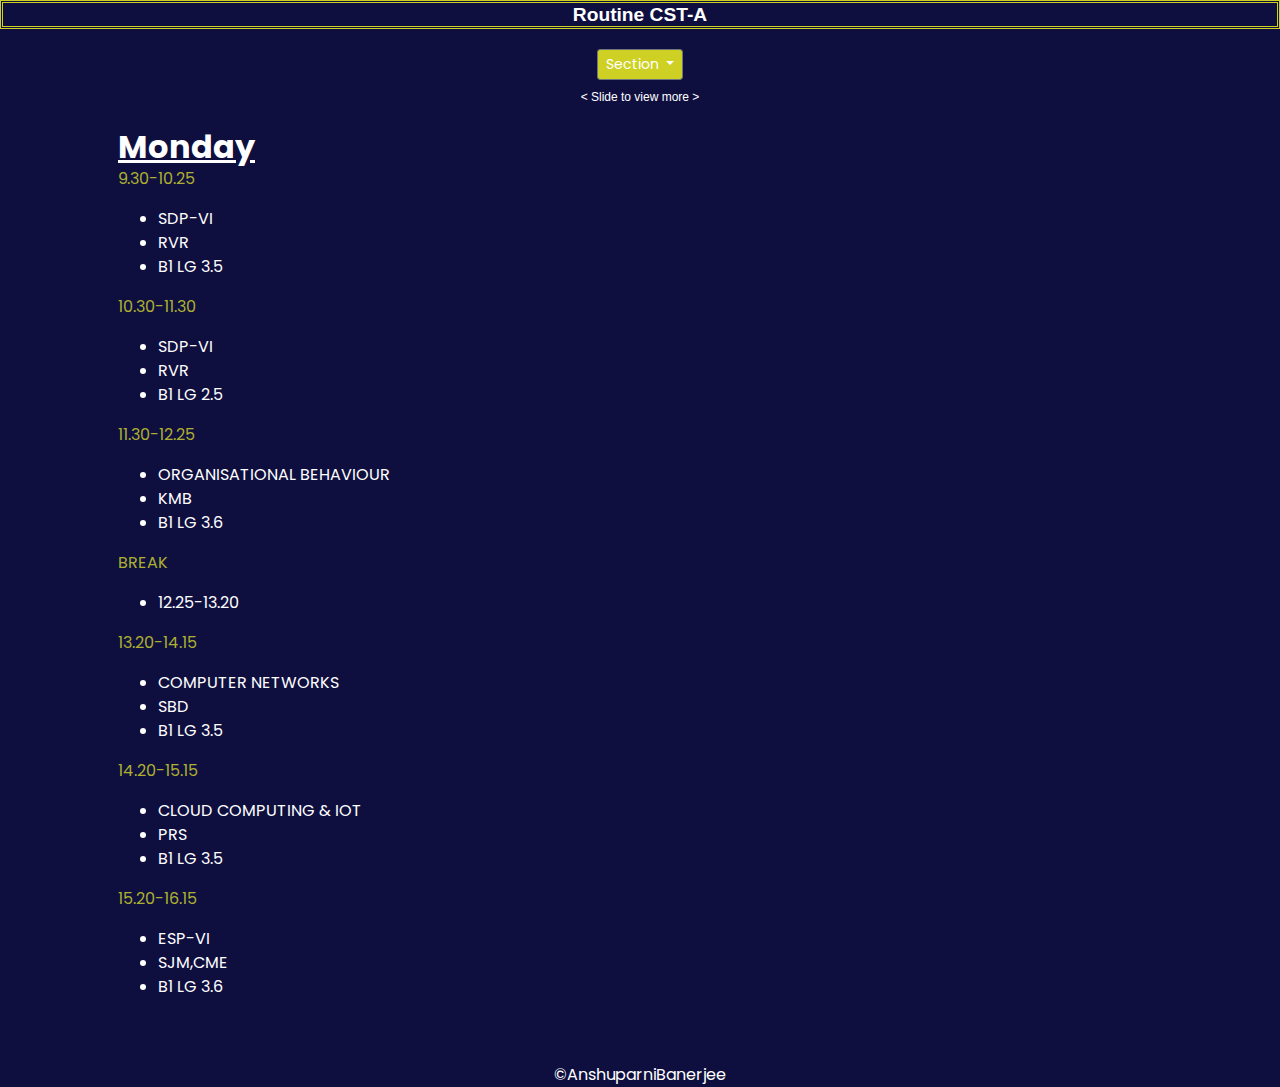
<file: index.html>
<!DOCTYPE html>
<html lang="en">

<head>
    <meta charset="UTF-8">
    <meta http-equiv="X-UA-Compatible" content="IE=edge">
    <meta name="viewport" content="width=device-width, initial-scale=1.0">
    <title>Routine ©Anshuparni</title>
    <link rel="stylesheet" href="https://cdn.jsdelivr.net/npm/bootstrap@4.0.0/dist/css/bootstrap.min.css" integrity="sha384-Gn5384xqQ1aoWXA+058RXPxPg6fy4IWvTNh0E263XmFcJlSAwiGgFAW/dAiS6JXm" crossorigin="anonymous">
    <link rel="stylesheet" href="style.css">
    <link rel="preconnect" href="https://fonts.googleapis.com">
    <link rel="preconnect" href="https://fonts.gstatic.com" crossorigin>
    <link
        href="https://fonts.googleapis.com/css2?family=Montserrat:wght@400;600;700&family=Poppins:wght@400;700&display=swap"
        rel="stylesheet">
        

</head>

<body>
    <h2 style="text-align: center;text-decoration: none;font-size: larger;border-style:double;border-color:#ced123;">Routine CST-A</h2>
<!-- CODE FOR DROPDOWN -->
    <div class="dropdown" style="padding-top: 20px;text-align: center;">
        <button class="btn btn-secondary btn-sm dropdown-toggle" type="button" style="background-color: #ced123;"  id="dropdownMenuButton" data-toggle="dropdown" aria-haspopup="true" aria-expanded="false">
          Section
        </button>
        <div class="dropdown-menu" aria-labelledby="dropdownMenuButton">
            <a class="dropdown-item" href="index.html">Section A</a>
            <a class="dropdown-item" href="index_B.html">Section B</a>
          <a class="dropdown-item" href="index_C.html">Section C</a>
          <a class="dropdown-item" href="index_D.html">Section D</a>
        </div>
      </div>
    <h6 style="font-size:12px;"> < Slide to view more > </h6>
    <div class="container" style="padding-top: 0;">
        <div class="item">
            <h2>Monday</h2>
            <p>9.30-10.25</p>
            <ul>
                <li class="sub">SDP-VI</li>
                <li>RVR</li>
                <li>B1 LG 3.5</li>
            </ul>
            <P>10.30-11.30
                <UL>
                    <li class="sub">SDP-VI</li>
                    <li>RVR</li>
                    <li>B1 LG 2.5</li>
                </UL>
            </P>
            <P>11.30-12.25</P>
            <UL>
                <LI class="sub">ORGANISATIONAL BEHAVIOUR</LI>
                <LI>KMB</LI>
                <LI>B1 LG 3.6</LI>
            </UL>
            <P>BREAK</P>
            <UL>
                <LI >12.25-13.20</LI>
            </UL>
            <P>13.20-14.15</P>
            <UL>
                <LI class="sub">COMPUTER NETWORKS</LI>
                <LI>SBD</LI>
                <LI>B1 LG 3.5</LI>
            </UL>
            <P>14.20-15.15</P>
            <UL>
                <LI class="sub">CLOUD COMPUTING & IOT</LI>
                <LI>PRS</LI>
                <LI>B1 LG 3.5</LI>
            </UL>
            <P>15.20-16.15</P>
            <UL>
                <LI class="sub">ESP-VI</LI>
                <LI>SJM,CME</LI>
                <LI>B1 LG 3.6</LI>

            </UL>
        </div>
        <div class="item">
            <h2>Tuesday</h2>
            <P>9.30-10.25</P>
            <UL>
                <LI class="sub">ORGANISATIONAL BEHAVIOUR</LI>
                <LI>KMB</LI>
                <LI>B1 LG 3.5</LI>
            </UL>
            <P>10.30-11.25</P>
            <UL>
                <LI class="sub">COMPILER DESIGN</LI>
                <LI>SDC</LI>
                <LI>B1 LG 3.5</LI>
            </UL>
            <P>11.30-12.25</P>
            <UL>
                <LI class="sub">COMPILER DESIGN</LI>
                <LI>PSS</LI>
                <LI>B3 LG 1.3</LI>
            </UL>
            <P>BREAK</P>
            <UL>
                <LI>12.25-13.20</LI>
            </UL>
            <P>13.20-14.15</P>
            <UL>
                <LI class="sub">ORGANISATIONAL BEHAVIOUR</LI>
                <LI>KMB</LI>
                <LI>B3 LG 1.3</LI>
            </UL>
            <P>14.20-15.15</P>
            <UL>
                <LI class="sub">COMPUTER NETWORKS LAB</LI>
                <LI>SBD,SDS,SLM,SLC</LI>
                <LI>CCFL-III</LI>
            </UL>
            <P>15.20-16.15</P>
            <UL>
                <LI class="sub">COMPUTER NETWORKS LAB</LI>
                <LI>SBD,SDS,SLM,SLC</LI>
                <LI>CCFL-III</LI>
            </UL>
        </div>
        <div class="item">
            <h2>Wednesday</h2>
            <P>9.30-10.25</P>
            <UL>
                <LI class="sub">BLOCKCHAIN</LI>
                <LI>SLC</LI>
                <LI>B3 SEMINAR HALL</LI>
            </UL>
            <P>10.30-11.25</P>
            <UL>
                <LI class="sub">SOFT COMPUTING</LI>
                <LI>SBP,PYC</LI>
                <LI>B3 SEMINAR HALL</LI>
            </UL>
            <P>11.30-12.25</P>
            <UL>
                <LI class="sub">PRE-PLACEMENT</LI>
                <LI>TM</LI>
                <LI>AV HALL</LI>
            </UL>
            <P>BREAK</P>
            <UL>
                <LI>12.25-13.20</LI>
            </UL>
            <P>13.20-14.15</P>
            <UL>
                <LI class="sub">PRE-PLACEMENT</LI>
                <LI>TM</LI>
                <LI>AV HALL</LI>
            </UL>
            <P>14.20-15.15</P>
            <UL>
                <LI class="sub">BLOCKCHAIN</LI>
                <LI>MCH</LI>
                <LI>B1 LG 3.5</LI>
            </UL>
            <P>15.20-16.15</P>
            <UL>
                <LI class="sub">COMPUTER NETWORKS</LI>
                <LI>SDS</LI>
                <LI>B1 LG 3.5</LI>
            </UL>
        </div>
        <div class="item">
            <h2>Thursday</h2>
            <P>9.20-10.25</P>
            <UL>
                <LI class="sub">CLOUD COMPUTING & IOT</LI>
                <LI>PRS</LI>
                <LI>B1 LG 3.5</LI>
            </UL>
            <P>10.30-11.25</P>
            <UL>
                <LI class="sub">COMPILER DESIGN</LI>
                <LI>SDC</LI>
                <LI>B1 LG 3.5</LI>
            </UL>
            <P>11.30-12.25</P>
            <UL>
                <LI class="sub">CLOUD COMPUTING & IOT</LI>
                <LI>ACH</LI>
                <LI>B1 LG 3.5</LI>
            </UL>
            <P>BREAK</P>
            <UL>
                <LI>12.25-13.20</LI>
            </UL>
            <P>13.20-14.15</P>
            <UL>
                <LI class="sub">SOFT COMPUTING</LI>
                <LI>KS,SBP</LI>
                <LI>B3 SEMINAR HALL</LI>
            </UL>
            <P>14.20-15.15</P>
            <UL>
                <LI class="sub">CLOUD COMPUTING & IOT LAB</LI>
                <LI>PRS,PND,KMB,PSS,SJM</LI>
                <LI>CCFL-III</LI>
            </UL>
            <P>15.20-16.15</P>
            <UL>
                <LI class="sub">CLOUD COMPUTING & IOT LAB</LI>
                <LI>PRS,PND,KMB,PSS,SJM</LI>
                <LI>CCFL-III</LI>
            </UL>
        </div>
        <div class="item">
            <h2>Friday</h2>
            <P>9.30-10.25</P>
            <UL>
                <LI class="sub">COMUTER NETWORKS</LI>
                <LI>SBD</LI>
                <LI>B1 LG 1.3</LI>
            </UL>
            <P>10.30-11.25</P>
            <UL>
                <LI class="sub">COMPILER DESIGN LAB</LI>
                <LI>PSS,SDS,SLM,PYC,SLC</LI>
                <LI>CCFL-III</LI>
            </UL>
            <P>11.30-12.25</P>
            <UL>
                <LI class="sub">COMPILER DESIGN LAB</LI>
                <LI>PSS,SDS,SLM,PYC,SLC</LI>
                <LI>CCFL-III</LI>
            </UL>
            <P>BREAK</P>
            <UL>
                <LI>12.25-13.20</LI>
            </UL>
            <P>13.20-14.15</P>
            <UL>
                <LI class="sub">SOFT COMPUTING</LI>
                <LI>PYC</LI>
                <LI>B3 LG 1.3</LI>
            </UL>
            <P>14.20-15.15</P>
            <UL>
                <LI class="sub">BLOCKCHAIN</LI>
                <LI>MCH</LI>
                <LI>B1 LG 3.5</LI>
            </UL>
            <P>15.20-16.15</P>
            <UL>
                <LI class="sub">ESP-(VI)</LI>
                <LI>MCH,SJM,SBP</LI>
                <LI>B3 LG 1.3</LI>
            </UL>
        </div>
    </div>
<footer>
    <a href="https://anshuparni.github.io/CSS/">©AnshuparniBanerjee</a>
</footer>
</body>
<script src="https://code.jquery.com/jquery-3.2.1.slim.min.js" integrity="sha384-KJ3o2DKtIkvYIK3UENzmM7KCkRr/rE9/Qpg6aAZGJwFDMVNA/GpGFF93hXpG5KkN" crossorigin="anonymous"></script>
<script src="https://cdn.jsdelivr.net/npm/popper.js@1.12.9/dist/umd/popper.min.js" integrity="sha384-ApNbgh9B+Y1QKtv3Rn7W3mgPxhU9K/ScQsAP7hUibX39j7fakFPskvXusvfa0b4Q" crossorigin="anonymous"></script>
<script src="https://cdn.jsdelivr.net/npm/bootstrap@4.0.0/dist/js/bootstrap.min.js" integrity="sha384-JZR6Spejh4U02d8jOt6vLEHfe/JQGiRRSQQxSfFWpi1MquVdAyjUar5+76PVCmYl" crossorigin="anonymous"></script>
</html>
</file>
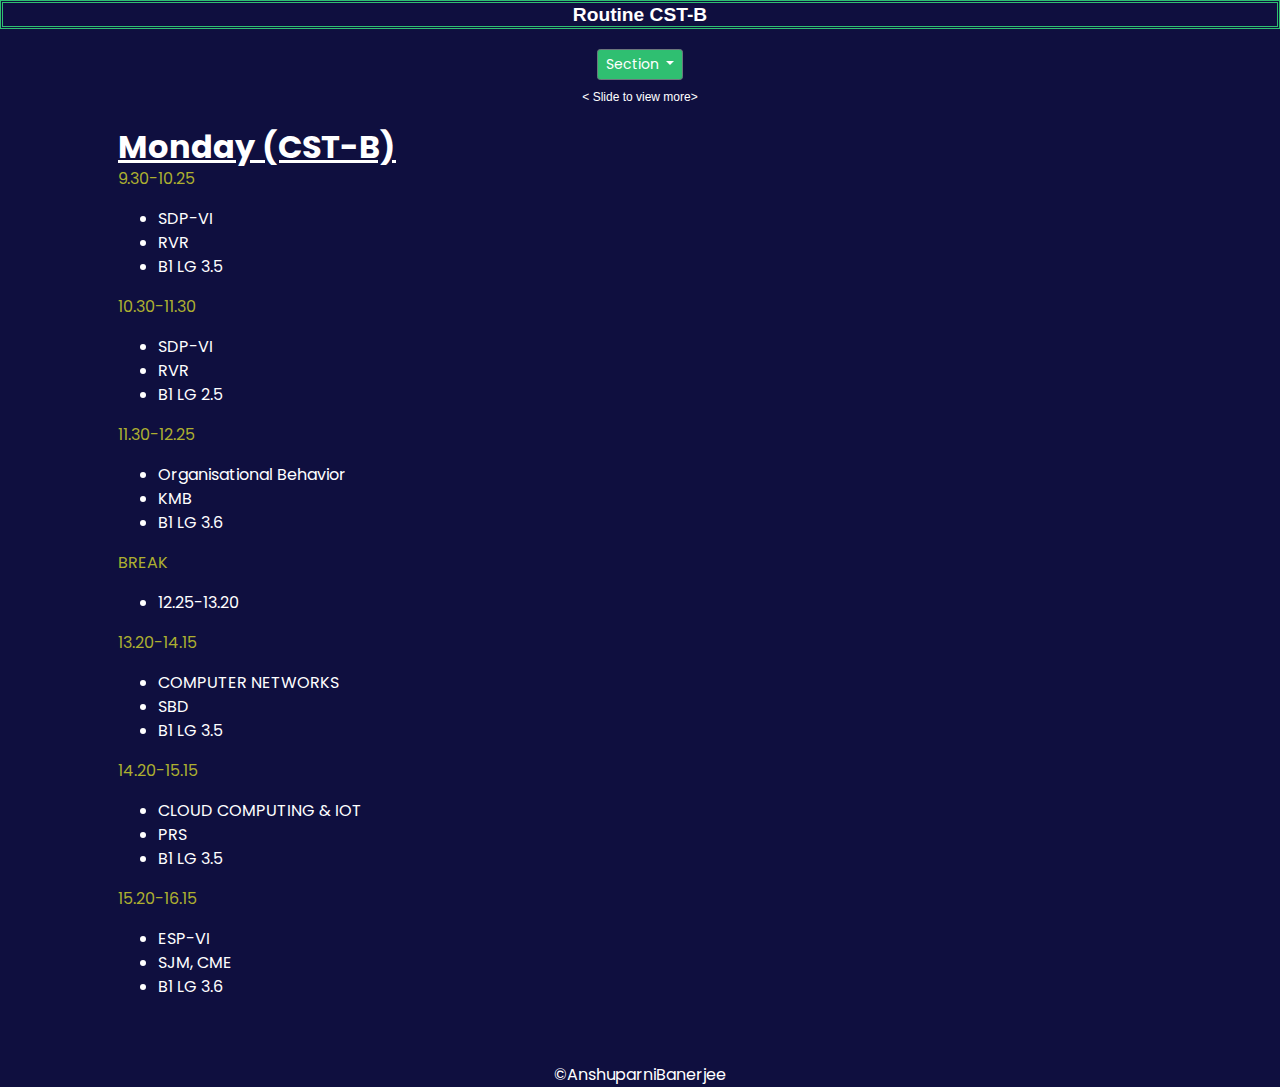
<file: index_B.html>
<!DOCTYPE html>
<html lang="en">

<head>
    <meta charset="UTF-8">
    <meta http-equiv="X-UA-Compatible" content="IE=edge">
    <meta name="viewport" content="width=device-width, initial-scale=1.0">
    <title>Routine ©Anshuparni</title>
    <link rel="stylesheet" href="https://cdn.jsdelivr.net/npm/bootstrap@4.0.0/dist/css/bootstrap.min.css" integrity="sha384-Gn5384xqQ1aoWXA+058RXPxPg6fy4IWvTNh0E263XmFcJlSAwiGgFAW/dAiS6JXm" crossorigin="anonymous">
    <link rel="stylesheet" href="style.css">
    <link rel="preconnect" href="https://fonts.googleapis.com">
    <link rel="preconnect" href="https://fonts.gstatic.com" crossorigin>
    <link
        href="https://fonts.googleapis.com/css2?family=Montserrat:wght@400;600;700&family=Poppins:wght@400;700&display=swap"
        rel="stylesheet">
        

</head>

<body>
    <h2 style="text-align: center;text-decoration: none;font-size: larger;border-style:double;border-color:#2fbf71;">Routine CST-B</h2>
<!-- CODE FOR DROPDOWN -->
    <div class="dropdown" style="padding-top: 20px;text-align: center;">
        <button class="btn btn-secondary btn-sm dropdown-toggle" type="button" style="background-color: #2fbf71;"  id="dropdownMenuButton" data-toggle="dropdown" aria-haspopup="true" aria-expanded="false">
          Section
        </button>
        <div class="dropdown-menu" aria-labelledby="dropdownMenuButton">
            <a class="dropdown-item" href="index.html">Section A</a>
            <a class="dropdown-item" href="index_B.html">Section B</a>
          <a class="dropdown-item" href="index_C.html">Section C</a>
          <a class="dropdown-item" href="index_D.html">Section D</a>
        </div>
      </div>
        <h6 style="font-size:12px;">
            < Slide to view more>
        </h6>
        <div class="container" style="padding-top: 0;">
            <div class="item">
                <h2>Monday (CST-B)</h2>
                <p>9.30-10.25</p>
                <ul>
                    <li class="sub">SDP-VI</li>
                    <li>RVR</li>
                    <li>B1 LG 3.5</li>
                </ul>
                <P>10.30-11.30
                <UL>
                    <li class="sub">SDP-VI</li>
                    <li>RVR</li>
                    <li>B1 LG 2.5</li>
                </UL>
                </P>
                <P>11.30-12.25</P>
                <UL>
                    <LI class="sub">Organisational Behavior</LI>
                    <LI>KMB</LI>
                    <LI>B1 LG 3.6</LI>
                </UL>
                <P>BREAK</P>
                <UL>
                    <LI>12.25-13.20</LI>
                </UL>
                <P>13.20-14.15</P>
                <UL>
                    <LI class="sub">COMPUTER NETWORKS</LI>
                    <LI>SBD</LI>
                    <LI>B1 LG 3.5</LI>
                </UL>
                <P>14.20-15.15</P>
                <UL>
                    <LI class="sub">CLOUD COMPUTING & IOT</LI>
                    <LI>PRS</LI>
                    <LI>B1 LG 3.5</LI>
                </UL>
                <P>15.20-16.15</P>
                <UL>
                    <LI class="sub">ESP-VI</LI>
                    <LI>SJM, CME</LI>
                    <LI>B1 LG 3.6</LI>

                </UL>
            </div>
            <div class="item">
                <h2>Tuesday</h2>
                <P>9.30-10.25</P>
                <UL>
                    <LI class="sub">Organisational Behavior</LI>
                    <LI>KMB</LI>
                    <LI>B1 LG 3.5</LI>
                </UL>
                <P>10.30-11.25</P>
                <UL>
                    <LI class="sub">Compiler Design</LI>
                    <LI>SDC</LI>
                    <LI>B1 LG 3.5</LI>
                </UL>
                <P>11.30-12.25</P>
                <UL>
                    <LI class="sub">Organisational Behavior</LI>
                    <LI>KMB</LI>
                    <LI>B3 LG 1.4</LI>
                </UL>
                <P>BREAK</P>
                <UL>
                    <LI>12.25-13.20</LI>
                </UL>
                <P>13.20-14.15</P>
                <UL>
                    <LI class="sub">Compiler Design</LI>
                    <LI>PSS</LI>
                    <LI>B3 LG 1.4</LI>
                </UL>
                <P>14.20-15.15</P>
                <UL>
                    <LI class="sub">Computer Networks Laboratory</LI>
                    <LI>SBD, SDS, SLM, SLC</LI>
                    <LI>CCFL - III</LI>
                </UL>
                <P>15.20-16.15</P>
                <UL>
                    <LI class="sub">Computer Networks Laboratory</LI>
                    <LI>SBD, SDS, SLM, SLC</LI>
                    <LI>CCFL - III</LI>
                </UL>
            </div>
            <div class="item">
                <h2>Wednesday</h2>
                <P>9.30-10.25</P>
                <UL>
                    <LI class="sub">Blockchain</LI>
                    <LI>SLC</LI>
                    <LI>B3 SEMINAR HALL</LI>
                </UL>
                <P>10.30-11.25</P>
                <UL>
                    <LI class="sub">Soft Computing</LI>
                    <LI>SBP, PYC</LI>
                    <LI>B3 SEMINAR HALL</LI>
                </UL>
                <P>11.30-12.25</P>
                <UL>
                    <LI class="sub">PRE-PLACEMENT</LI>
                    <LI>TM</LI>
                    <LI>AV HALL</LI>
                </UL>
                <P>BREAK</P>
                <UL>
                    <LI>12.25-13.20</LI>
                </UL>
                <P>13.20-14.15</P>
                <UL>
                    <LI class="sub">PRE-PLACEMENT</LI>
                    <LI>TM</LI>
                    <LI>AV HALL</LI>
                </UL>
                <P>14.20-15.15</P>
                <UL>
                    <LI class="sub">Blockchain</LI>
                    <LI>MCH</LI>
                    <LI>B1 LG 3.5</LI>
                </UL>
                <P>15.20-16.15</P>
                <UL>
                    <LI class="sub">Computer Networks</LI>
                    <LI>SDS</LI>
                    <LI>B1 LG 3.5</LI>
                </UL>
            </div>
            <div class="item">
                <h2>Thursday</h2>
                <P>9.20-10.25</P>
                <UL>
                    <LI class="sub">Cloud Computing & IOT</LI>
                    <LI>PRS</LI>
                    <LI>B1 LG 3.5</LI>
                </UL>
                <P>10.30-11.25</P>
                <UL>
                    <LI class="sub">Compiler Design</LI>
                    <LI>ACH</LI>
                    <LI>B1 LG 3.5</LI>
                </UL>
                <P>11.30-12.25</P>
                <UL>
                    <LI class="sub">Cloud Computing & IOT</LI>
                    <LI>PRS</LI>
                    <LI>B1 LG 3.5</LI>
                </UL>
                <P>BREAK</P>
                <UL>
                    <LI>12.25-13.20</LI>
                </UL>
                <P>13.20-14.15</P>
                <UL>
                    <LI class="sub">Soft Computing</LI>
                    <LI>KS, SBP</LI>
                    <LI>B3 SEMINAR HALL</LI>
                </UL>
                <P>14.20-15.15</P>
                <UL>
                    <LI class="sub">Cloud Computing & IOT Laboratory</LI>
                    <LI>PRS, PND, KMB, PSS, SJM</LI>
                    <LI>CCFL - III</LI>
                </UL>
                <P>15.20-16.15</P>
                <UL>
                    <LI class="sub">Cloud Computing & IOT Laboratory</LI>
                    <LI>PRS, PND, KMB, PSS, SJM</LI>
                    <LI>CCFL - III</LI>
                </UL>
            </div>
            <div class="item">
                <h2>Friday</h2>
                <P>9.30-10.25</P>
                <UL>
                    <LI class="sub">ESP-(VI)</LI>
                    <LI>MCH, SJM, SBP</LI>
                    <LI>B3 LG 1.4</LI>
                </UL>
                <P>10.30-11.25</P>
                <UL>
                    <LI class="sub">Compiler Design Laboratory</LI>
                    <LI>PSS, SDS, SLM, PYC, SLC</LI>
                    <LI>CCFL - III</LI>
                </UL>
                <P>11.30-12.25</P>
                <UL>
                    <LI class="sub">Compiler Design Laboratory</LI>
                    <LI>PSS, SDS, SLM, PYC, SLC</LI>
                    <LI>CCFL - III</LI>
                </UL>
                <P>BREAK</P>
                <UL>
                    <LI>12.25-13.20</LI>
                </UL>
                <P>13.20-14.15</P>
                <UL>
                    <LI class="sub">Computer Networks</LI>
                    <LI>SBD</LI>
                    <LI>B3 LG 1.4</LI>
                </UL>
                <P>14.20-15.15</P>
                <UL>
                    <LI class="sub">Blockchain</LI>
                    <LI>MCH</LI>
                    <LI>B1 LG 3.5</LI>
                </UL>
                <P>15.20-16.15</P>
                <UL>
                    <LI class="sub">Soft Computing</LI>
                    <LI>PYC</LI>
                    <LI>B3 LG 1.4</LI>
                </UL>
            </div>
        </div>
        <footer>
            <a href="https://anshuparni.github.io/CSS/">©AnshuparniBanerjee</a>
        </footer>
        </body>
        <script src="https://code.jquery.com/jquery-3.2.1.slim.min.js" integrity="sha384-KJ3o2DKtIkvYIK3UENzmM7KCkRr/rE9/Qpg6aAZGJwFDMVNA/GpGFF93hXpG5KkN" crossorigin="anonymous"></script>
        <script src="https://cdn.jsdelivr.net/npm/popper.js@1.12.9/dist/umd/popper.min.js" integrity="sha384-ApNbgh9B+Y1QKtv3Rn7W3mgPxhU9K/ScQsAP7hUibX39j7fakFPskvXusvfa0b4Q" crossorigin="anonymous"></script>
        <script src="https://cdn.jsdelivr.net/npm/bootstrap@4.0.0/dist/js/bootstrap.min.js" integrity="sha384-JZR6Spejh4U02d8jOt6vLEHfe/JQGiRRSQQxSfFWpi1MquVdAyjUar5+76PVCmYl" crossorigin="anonymous"></script>
        </html>
</file>
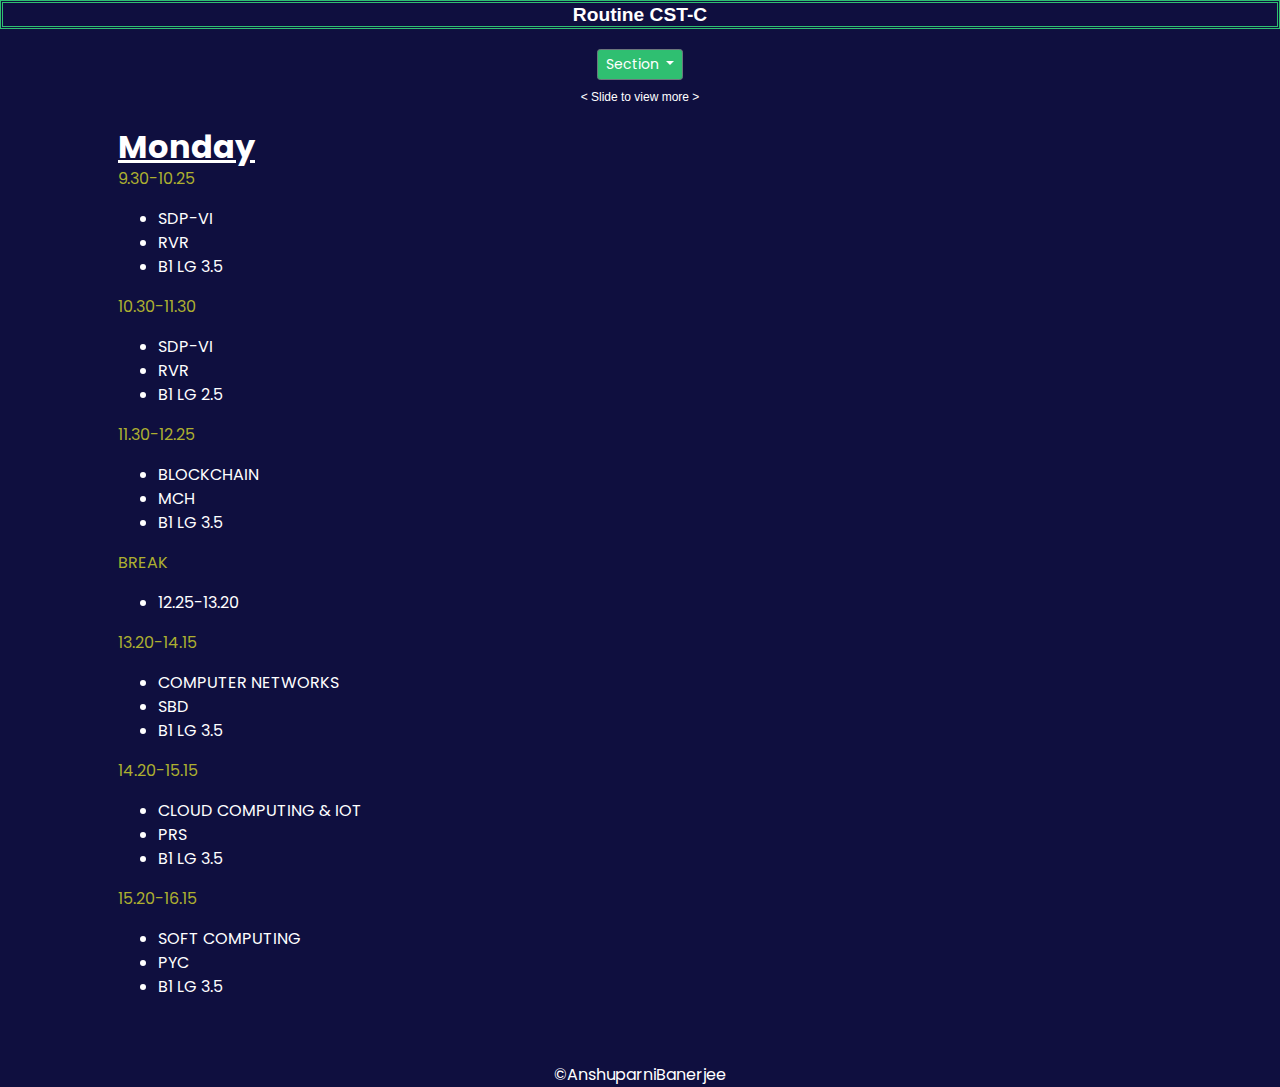
<file: index_C.html>
<!DOCTYPE html>
<html lang="en">

<head>
    <meta charset="UTF-8">
    <meta http-equiv="X-UA-Compatible" content="IE=edge">
    <meta name="viewport" content="width=device-width, initial-scale=1.0">
    <title>Routine ©Anshuparni</title>
    <link rel="stylesheet" href="https://cdn.jsdelivr.net/npm/bootstrap@4.0.0/dist/css/bootstrap.min.css" integrity="sha384-Gn5384xqQ1aoWXA+058RXPxPg6fy4IWvTNh0E263XmFcJlSAwiGgFAW/dAiS6JXm" crossorigin="anonymous">
    <link rel="stylesheet" href="style.css">
    <link rel="preconnect" href="https://fonts.googleapis.com">
    <link rel="preconnect" href="https://fonts.gstatic.com" crossorigin>
    <link
        href="https://fonts.googleapis.com/css2?family=Montserrat:wght@400;600;700&family=Poppins:wght@400;700&display=swap"
        rel="stylesheet">
        

</head>

<body>
    <h2 style="text-align: center;text-decoration: none;font-size: larger;border-style:double;border-color:#2fbf71;">Routine CST-C</h2>
<!-- CODE FOR DROPDOWN -->
    <div class="dropdown" style="padding-top: 20px;text-align: center;">
        <button class="btn btn-secondary btn-sm dropdown-toggle" type="button" style="background-color: #2fbf71;"  id="dropdownMenuButton" data-toggle="dropdown" aria-haspopup="true" aria-expanded="false">
          Section
        </button>
        <div class="dropdown-menu" aria-labelledby="dropdownMenuButton">
            <a class="dropdown-item" href="index.html">Section A</a>
            <a class="dropdown-item" href="index_B.html">Section B</a>
          <a class="dropdown-item" href="index_C.html">Section C</a>
          <a class="dropdown-item" href="index_D.html">Section D</a>
        </div>
      </div>
    <h6 style="font-size:12px;"> < Slide to view more > </h6>
    <div class="container" style="padding-top: 0;">
        <div class="item">
            <h2>Monday</h2>
            <p>9.30-10.25</p>
            <ul>
                <li class="sub">SDP-VI</li>
                <li>RVR</li>
                <li>B1 LG 3.5</li>
            </ul>
            <P>10.30-11.30
                <UL>
                    <li class="sub">SDP-VI</li>
                    <li>RVR</li>
                    <li>B1 LG 2.5</li>
                </UL>
            </P>
            <P>11.30-12.25</P>
            <UL>
                <LI class="sub">BLOCKCHAIN</LI>
                <LI>MCH</LI>
                <LI>B1 LG 3.5</LI>
            </UL>
            <P>BREAK</P>
            <UL>
                <LI >12.25-13.20</LI>
            </UL>
            <P>13.20-14.15</P>
            <UL>
                <LI class="sub">COMPUTER NETWORKS</LI>
                <LI>SBD</LI>
                <LI>B1 LG 3.5</LI>
            </UL>
            <P>14.20-15.15</P>
            <UL>
                <LI class="sub">CLOUD COMPUTING & IOT</LI>
                <LI>PRS</LI>
                <LI>B1 LG 3.5</LI>
            </UL>
            <P>15.20-16.15</P>
            <UL>
                <LI class="sub">SOFT COMPUTING</LI>
                <LI>PYC</LI>
                <LI>B1 LG 3.5</LI>

            </UL>
        </div>
        <div class="item">
            <h2>Tuesday</h2>
            <P>9.30-10.25</P>
            <UL>
                <LI class="sub">COMPILER DESIGN LAB</LI>
                <LI>PSS,SDS,SBG,SBD,SLM,SDC</LI>
                <LI>CCFL-III</LI>
            </UL>
            <P>10.30-11.25</P>
            <UL>
                <LI class="sub">COMPILER DESIGN LAB</LI>
                <LI>PSS,SDS,SBG,SBD,SLM,SDC</LI>
                <LI>CCFL-III</LI>
            </UL>
            <P>11.30-12.25</P>
            <UL>
                <LI class="sub">ESP-(VI)</LI>
                <LI>MCH,SJM,SBP</LI>
                <LI>B3 LG 1.6</LI>
            </UL>
            <P>BREAK</P>
            <UL>
                <LI>12.25-13.20</LI>
            </UL>
            <P>13.20-14.15</P>
            <UL>
                <LI class="sub">SOFT COMPUTING</LI>
                <LI>SBP,PYC</LI>
                <LI>B3 LG 1.6</LI>
            </UL>
            <P>14.20-15.15</P>
            <UL>
                <LI class="sub">COMPILER DESIGN</LI>
                <LI>SDC</LI>
                <LI>B3 SEMINAR HALL</LI>
            </UL>
            <P>15.20-16.15</P>
            <UL>
                <LI class="sub">ORGANISATIONAL BEHAVIOUR</LI>
                <LI>KMB</LI>
                <LI>B3 SEMINAR HALL</LI>
            </UL>
        </div>
        <div class="item">
            <h2>Wednesday</h2>
            <P>9.30-10.25</P>
            <UL>
                <LI class="sub">COMPUTER NETWORKS</LI>
                <LI>SDS</LI>
                <LI>B1 LG 3.5</LI>
            </UL>
            <P>10.30-11.25</P>
            <UL>
                <LI class="sub">COMPILER DESIGN</LI>
                <LI>PSS</LI>
                <LI>B1 LG 3.5</LI>
            </UL>
            <P>11.30-12.25</P>
            <UL>
                <LI class="sub">PRE-PLACEMENT</LI>
                <LI>TM</LI>
                <LI>AV HALL</LI>
            </UL>
            <P>BREAK</P>
            <UL>
                <LI>12.25-13.20</LI>
            </UL>
            <P>13.20-14.15</P>
            <UL>
                <LI class="sub">PRE-PLACEMENT</LI>
                <LI>TM</LI>
                <LI>AV HALL</LI>
            </UL>
            <P>14.20-15.15</P>
            <UL>
                <LI class="sub">SOFT COMPUTING</LI>
                <LI>KS,SBP</LI>
                <LI>B1 LG 2.5</LI>
            </UL>
            <P>15.20-16.15</P>
            <UL>
                <LI class="sub">ORGANISATIONAL BEHAVIOUR</LI>
                <LI>KMB</LI>
                <LI>B1 LG 2.5</LI>
            </UL>
        </div>
        <div class="item">
            <h2>Thursday</h2>
            <P>9.20-10.25</P>
            <UL>
                <LI class="sub">COMPUTER NETWORKS LAB</LI>
                <LI>SBD,SDS,PSS,SDC</LI>
                <LI>CCFL-III</LI>
            </UL>
            <P>10.30-11.25</P>
            <UL>
                <LI class="sub">COMPUTER NETWORKS LAB</LI>
                <LI>SBD,SDS,PSS,SDC</LI>
                <LI>>CCFL-III</LI>
            </UL>
            <P>11.30-12.25</P>
            <UL>
                <LI class="sub">ORGANISATIONAL BEHAVIOUR</LI>
                <LI>KMB</LI>
                <LI>B1 LG 3.6</LI>
            </UL>
            <P>BREAK</P>
            <UL>
                <LI>12.25-13.20</LI>
            </UL>
            <P>13.20-14.15</P>
            <UL>
                <LI class="sub">BLOCKCHAIN</LI>
                <LI>SLC</LI>
                <LI>B1 LG 3.5</LI>
            </UL>
            <P>14.20-15.15</P>
            <UL>
                <LI class="sub">COMPILER DESIGN</LI>
                <LI>SDC</LI>
                <LI>B1 LG 3.5</LI>
            </UL>
            <P>15.20-16.15</P>
            <UL>
                <LI class="sub">CLOUD COMPUTING & IOT</LI>
                <LI>ACH</LI>
                <LI>B1 LG 3.5</LI>
            </UL>
        </div>
        <div class="item">
            <h2>Friday</h2>
            <P>9.30-10.25</P>
            <UL>
                <LI class="sub">CLOUD COMPUTING & IOT</LI>
                <LI>PRS</LI>
                <LI>B1 LG 3.5</LI>
            </UL>
            <P>10.30-11.25</P>
            <UL>
                <LI class="sub">BLOCKCHAIN</LI>
                <LI>MCH</LI>
                <LI>B1 LG 3.5</LI>
            </UL>
            <P>11.30-12.25</P>
            <UL>
                <LI class="sub">COMPUTER NETWORKS</LI>
                <LI>SBD</LI>
                <LI>B3 LG 1.6</LI>
            </UL>
            <P>BREAK</P>
            <UL>
                <LI>12.25-13.20</LI>
            </UL>
            <P>13.20-14.15</P>
            <UL>
                <LI class="sub">ESP-VI</LI>
                <LI>PSS,SLM,CME</LI>
                <LI>B3 LG 1.6</LI>
            </UL>
            <P>14.20-15.15</P>
            <UL>
                <LI class="sub">CLOUD COMPUTING & IOT LAB</LI>
                <LI>PRS,PND,KMB,ACH,SBP</LI>
                <LI>CCFL-III</LI>
            </UL>
            <P>15.20-16.15</P>
            <UL>
                <LI class="sub">CLOUD COMPUTING & IOT LAB</LI>
                <LI>PRS,PND,KMB,ACH,SBP</LI>
                <LI>CCFL-III</LI>
            </UL>
        </div>
    </div>
<footer>
    <a href="https://anshuparni.github.io/CSS/">©AnshuparniBanerjee</a>
</footer>
</body>
<script src="https://code.jquery.com/jquery-3.2.1.slim.min.js" integrity="sha384-KJ3o2DKtIkvYIK3UENzmM7KCkRr/rE9/Qpg6aAZGJwFDMVNA/GpGFF93hXpG5KkN" crossorigin="anonymous"></script>
<script src="https://cdn.jsdelivr.net/npm/popper.js@1.12.9/dist/umd/popper.min.js" integrity="sha384-ApNbgh9B+Y1QKtv3Rn7W3mgPxhU9K/ScQsAP7hUibX39j7fakFPskvXusvfa0b4Q" crossorigin="anonymous"></script>
<script src="https://cdn.jsdelivr.net/npm/bootstrap@4.0.0/dist/js/bootstrap.min.js" integrity="sha384-JZR6Spejh4U02d8jOt6vLEHfe/JQGiRRSQQxSfFWpi1MquVdAyjUar5+76PVCmYl" crossorigin="anonymous"></script>
</html>
</file>
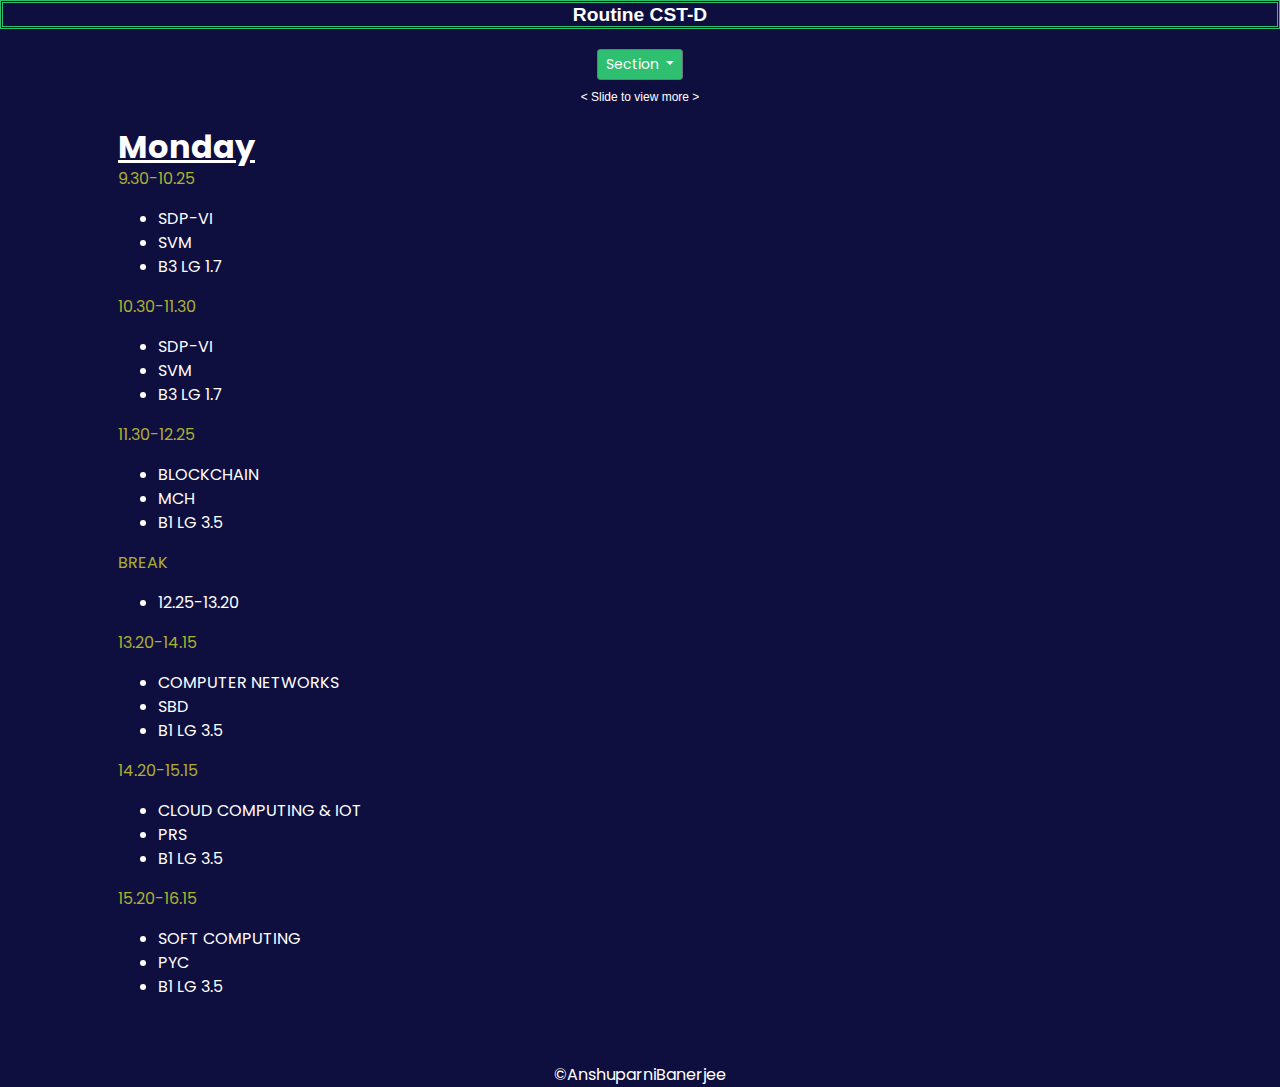
<file: index_D.html>
<!DOCTYPE html>
<html lang="en">

<head>
    <meta charset="UTF-8">
    <meta http-equiv="X-UA-Compatible" content="IE=edge">
    <meta name="viewport" content="width=device-width, initial-scale=1.0">
    <title>Routine ©Anshuparni</title>
    <link rel="stylesheet" href="https://cdn.jsdelivr.net/npm/bootstrap@4.0.0/dist/css/bootstrap.min.css" integrity="sha384-Gn5384xqQ1aoWXA+058RXPxPg6fy4IWvTNh0E263XmFcJlSAwiGgFAW/dAiS6JXm" crossorigin="anonymous">
    <link rel="stylesheet" href="style.css">
    <link rel="preconnect" href="https://fonts.googleapis.com">
    <link rel="preconnect" href="https://fonts.gstatic.com" crossorigin>
    <link
        href="https://fonts.googleapis.com/css2?family=Montserrat:wght@400;600;700&family=Poppins:wght@400;700&display=swap"
        rel="stylesheet">
        

</head>

<body>
    <h2 style="text-align: center;text-decoration: none;font-size: larger;border-style:double;border-color:#2fbf71;">Routine CST-D</h2>
<!-- CODE FOR DROPDOWN -->
    <div class="dropdown" style="padding-top: 20px;text-align: center;">
        <button class="btn btn-secondary btn-sm dropdown-toggle" type="button" style="background-color: #2fbf71;"  id="dropdownMenuButton" data-toggle="dropdown" aria-haspopup="true" aria-expanded="false">
          Section
        </button>
        <div class="dropdown-menu" aria-labelledby="dropdownMenuButton">
            <a class="dropdown-item" href="index.html">Section A</a>
            <a class="dropdown-item" href="index_B.html">Section B</a>
          <a class="dropdown-item" href="index_C.html">Section C</a>
          <a class="dropdown-item" href="index_D.html">Section D</a>
        </div>
      </div>
    <h6 style="font-size:12px;"> < Slide to view more > </h6>
    <div class="container" style="padding-top: 0;">
        <div class="item">
            <h2>Monday</h2>
            <p>9.30-10.25</p>
            <ul>
                <li class="sub">SDP-VI</li>
                <li>SVM</li>
                <li>B3 LG 1.7</li>
            </ul>
            <P>10.30-11.30
                <UL>
                    <li class="sub">SDP-VI</li>
                    <li>SVM</li>
                    <li>B3 LG 1.7</li>
                </UL>
            </P>
            <P>11.30-12.25</P>
            <UL>
                <LI class="sub">BLOCKCHAIN</LI>
                <LI>MCH</LI>
                <LI>B1 LG 3.5</LI>
            </UL>
            <P>BREAK</P>
            <UL>
                <LI>12.25-13.20</LI>
            </UL>
            <P>13.20-14.15</P>
            <UL>
                <LI class="sub">COMPUTER NETWORKS</LI>
                <LI>SBD</LI>
                <LI>B1 LG 3.5</LI>
            </UL>
            <P>14.20-15.15</P>
            <UL>
                <LI class="sub">CLOUD COMPUTING & IOT</LI>
                <LI>PRS</LI>
                <LI>B1 LG 3.5</LI>
            </UL>
            <P>15.20-16.15</P>
            <UL>
                <LI class="sub">SOFT COMPUTING</LI>
                <LI>PYC</LI>
                <LI>B1 LG 3.5</LI>

            </UL>
        </div>
        <div class="item">
            <h2>Tuesday</h2>
            <P>9.30-10.25</P>
            <UL>
                <LI class="sub">COMPILER DESIGN LAB</LI>
                <LI>PSS,SDS,SBG,SBD,SLM,SDC</LI>
                <LI>CCFL-3</LI>
            </UL>
            <P>10.30-11.25</P>
            <UL>
                <LI class="sub">COMPILER DESIGN LAB</LI>
                <LI>PSS,SDS,SBG,SBD</LI>
                <LI>CCFL-3</LI>
            </UL>
            <P>11.30-12.25</P>
            <UL>
                <LI class="sub">ESP-VI</LI>
                <LI>MCH,SJM,SBP</LI>
                <LI>B3 LG 1.7</LI>
            </UL>
            <P>BREAK</P>
            <UL>
                <LI>12.25-13.20</LI>
            </UL>
            <P>13.20-14.15</P>
            <UL>
                <LI class="sub">COMPUTER NETWORKS</LI>
                <LI>SDS</LI>
                <LI>B3 LG 1.7</LI>
            </UL>
            <P>14.20-15.15</P>
            <UL>
                <LI class="sub">COMPILER DESIGN</LI>
                <LI>SDC</LI>
                <LI>B3 SEMINAR HALL</LI>
            </UL>
            <P>15.20-16.15</P>
            <UL>
                <LI class="sub">ORGANISATIONAL BEHAVIOUR</LI>
                <LI>KMB</LI>
                <LI>B3 SEMINAR HALL</LI>
            </UL>
        </div>
        <div class="item">
            <h2>Wednesday</h2>
            <P>9.30-10.25</P>
            <UL>
                <LI class="sub">COMPUTER NETWORKS</LI>
                <LI>SBD</LI>
                <LI>B3 LG 1.7</LI>
            </UL>
            <P>10.30-11.25</P>
            <UL>
                <LI class="sub">COMPILER DESIGN</LI>
                <LI>PSS</LI>
                <LI>B1 LG 3.5</LI>
            </UL>
            <P>11.30-12.25</P>
            <UL>
                <LI class="sub">PRE-PLACEMENT</LI>
                <LI>TM</LI>
                <LI>AV HALL</LI>
            </UL>
            <P>BREAK</P>
            <UL>
                <LI>12.25-13.20</LI>
            </UL>
            <P>13.20-14.15</P>
            <UL>
                <LI class="sub">PRE-PLACEMENT</LI>
                <LI>TM</LI>
                <LI>AV HALL</LI>
            </UL>
            <P>14.20-15.15</P>
            <UL>
                <LI class="sub">SOFT COMPUTING</LI>
                <LI>KS,SBP</LI>
                <LI>B1 LG 2.5</LI>
            </UL>
            <P>15.20-16.15</P>
            <UL>
                <LI class="sub">ORGANISATIONAL BEHAVIOUR</LI>
                <LI>KMB</LI>
                <LI>B1 LG 2.5</LI>
            </UL>
        </div>
        <div class="item">
            <h2>Thursday</h2>
            <P>9.20-10.25</P>
            <UL>
                <LI class="sub">COMPUTER NETWORK LAB</LI>
                <LI>SBD,SDS,PSS,SDC</LI>
                <LI>CCFL-3</LI>
            </UL>
            <P>10.30-11.25</P>
            <UL>
                <LI class="sub">COMPUTER NETWORK LAB</LI>
                <LI>SBD,SDS,PSS,SLM</LI>
                <LI>CCFL-3</LI>
            </UL>
            <P>11.30-12.25</P>
            <UL>
                <LI class="sub">ORGANISATIONAL BEHAVIOUR</LI>
                <LI>KMB</LI>
                <LI>B1 LG 3.6</LI>
            </UL>
            <P>BREAK</P>
            <UL>
                <LI>12.25-13.20</LI>
            </UL>
            <P>13.20-14.15</P>
            <UL>
                <LI class="sub">BLOCKCHAIN</LI>
                <LI>SLC</LI>
                <LI>B1 LG 3.5</LI>
            </UL>
            <P>14.20-15.15</P>
            <UL>
                <LI class="sub">COMPILER DESIGN</LI>
                <LI>SDC</LI>
                <LI>B1 LG 3.5</LI>
            </UL>
            <P>15.20-16.15</P>
            <UL>
                <LI class="sub">CLOUD COMPUTING & IOT</LI>
                <LI>ACH</LI>
                <LI>B1 LG 3.5</LI>
            </UL>
        </div>
        <div class="item">
            <h2>Friday</h2>
            <P>9.30-10.25</P>
            <UL>
                <LI class="sub">CLOUD COMPUTING & IOT</LI>
                <LI>PRS</LI>
                <LI>B1 LG 3.5</LI>
            </UL>
            <P>10.30-11.25</P>
            <UL>
                <LI class="sub">BLOCKCHAIN</LI>
                <LI>MCH</LI>
                <LI>B1 LG 3.5</LI>
            </UL>
            <P>11.30-12.25</P>
            <UL>
                <LI class="sub">SOFT COMPUTING</LI>
                <LI>SBP,PYC</LI>
                <LI>B3 LG 1.7</LI>
            </UL>
            <P>BREAK</P>
            <UL>
                <LI>12.25-13.20</LI>
            </UL>
            <P>13.20-14.15</P>
            <UL>
                <LI class="sub">ESP-VI</LI>
                <LI>PSS,SLM,CME</LI>
                <LI>B3 LG 1.7</LI>
            </UL>
            <P>14.20-15.15</P>
            <UL>
                <LI class="sub">CLOUD COMPUTING & IOT LAB</LI>
                <LI>PRS,PND,KMB,ACH,SBP</LI>
                <LI>CCFL-3</LI>
            </UL>
            <P>15.20-16.15</P>
            <UL>
                <LI class="sub">CLOUD COMPUTING & IOT LAB</LI>
                <LI>PRS,PND,KMB,ACH,SBP</LI>
                <LI>CCFL-3</LI>
            </UL>
        </div>
    </div>
<footer>
    <a href="https://anshuparni.github.io/CSS/">©AnshuparniBanerjee</a>
</footer>
</body>
<script src="https://code.jquery.com/jquery-3.2.1.slim.min.js" integrity="sha384-KJ3o2DKtIkvYIK3UENzmM7KCkRr/rE9/Qpg6aAZGJwFDMVNA/GpGFF93hXpG5KkN" crossorigin="anonymous"></script>
<script src="https://cdn.jsdelivr.net/npm/popper.js@1.12.9/dist/umd/popper.min.js" integrity="sha384-ApNbgh9B+Y1QKtv3Rn7W3mgPxhU9K/ScQsAP7hUibX39j7fakFPskvXusvfa0b4Q" crossorigin="anonymous"></script>
<script src="https://cdn.jsdelivr.net/npm/bootstrap@4.0.0/dist/js/bootstrap.min.js" integrity="sha384-JZR6Spejh4U02d8jOt6vLEHfe/JQGiRRSQQxSfFWpi1MquVdAyjUar5+76PVCmYl" crossorigin="anonymous"></script>
</html>
</file>
<file: style.css>
*{
    box-sizing: border-box;
    font-family: 'Poppins', sans-serif;
}
:root {
    --bg-color: #0f0f3f;
    --main-color: #adaf30;
    --2nd-main-color: #ffffffcc;
    --text-color: #fff;
    --big-font: 5rem;
    --h2-font: 1.9rem;
    --p-font: 1rem;
  }
  
  body {
    background: var(--bg-color);
    color: var(--text-color);
  }
.container{
    display: flex;
    overflow-x: scroll;
    padding: 24px;
    width: 100%;
    scroll-snap-type: x mandatory;
    scroll-padding: 24px;
    border-radius: 8px;
    gap: 12px;
}
.container .item{
    flex: 0 0 100%;
    padding: 24px;
    border-radius: 8px;
    scroll-snap-align: start;
}
footer{
    text-align: center;
}
footer a{
    color: #fff;
    justify-items: center;
}
h1{
    color: var(--text-color);
}
h6{
    text-align: center;
    margin-bottom: 0;
    margin-top: 10px;
    color: var(--text-color);
}
h2{
    text-decoration: underline;
    margin-top: 0;
    margin-bottom: 0;
    padding: 0;
    color: var(--text-color);
    font-weight: bold;
}
p{
    color: var( --main-color);
}
</file>
